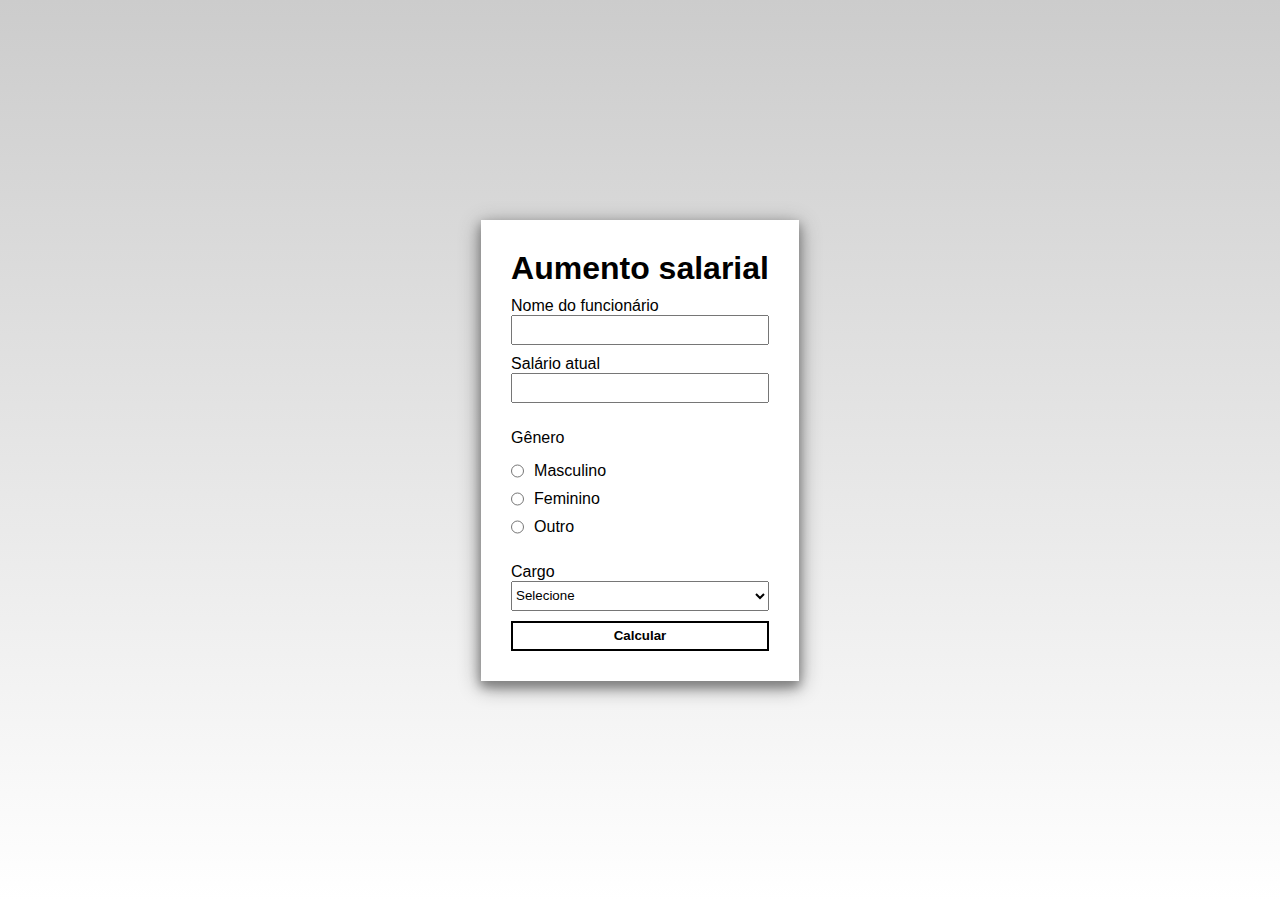
<file: fullbank/index.html>
<!DOCTYPE html>
<html lang="pt-BR">

<head>
    <meta charset="UTF-8">
    <meta name="viewport" content="width=device-width, initial-scale=1.0">
    <link rel="stylesheet" href="style.css">
    <script src="calcular.php"></script>
    <title>Cálculo do aumento salarial</title>
</head>

<body>
    <form method="POST" action="./calcular.php">
        <h1>Aumento salarial</h1>
        <label for="nome">Nome do funcionário</label>
        <input id="nome" name="nome" required />

        <label for="salarioAtual">Salário atual</label>
        <input type="number" id="salarioAtual" name="salarioAtual" required />

        <div class="genero">
            <label id="genero">Gênero</label>

            <div class="radio">

                <div class="input">
                    <input type="radio" value="m" id="m" name="genero" required />
                    <label for="m">Masculino</label>
                </div>

                <div class="input">
                    <input type="radio" value="f" id="f" name="genero" required />
                    <label for="f">Feminino</label>
                </div>


                <div class="input">
                    <input type="radio" value="outro" id="outro" name="genero" required />
                    <label for="outro">Outro</label>
                </div>
                

            </div>

        </div>

        <label for="cargo">Cargo</label>
        <select name="cargo" id="cargo" required>
            <option value="">Selecione</option>
            <option value="gerente">Gerente</option>
            <option value="desenvolvedor">Desenvolvedor</option>
            <option value="engenheiro de software">Engenheiro de Software</option>
            <option value="gerente de projetos">Gerente de Projetos</option>
            <option value="analista de sistemas">Analista de Sistemas</option>
            <option value="DBA">DBA</option>

        </select>

        <button>Calcular</button>
    </form>
</body>

</html>
</file>
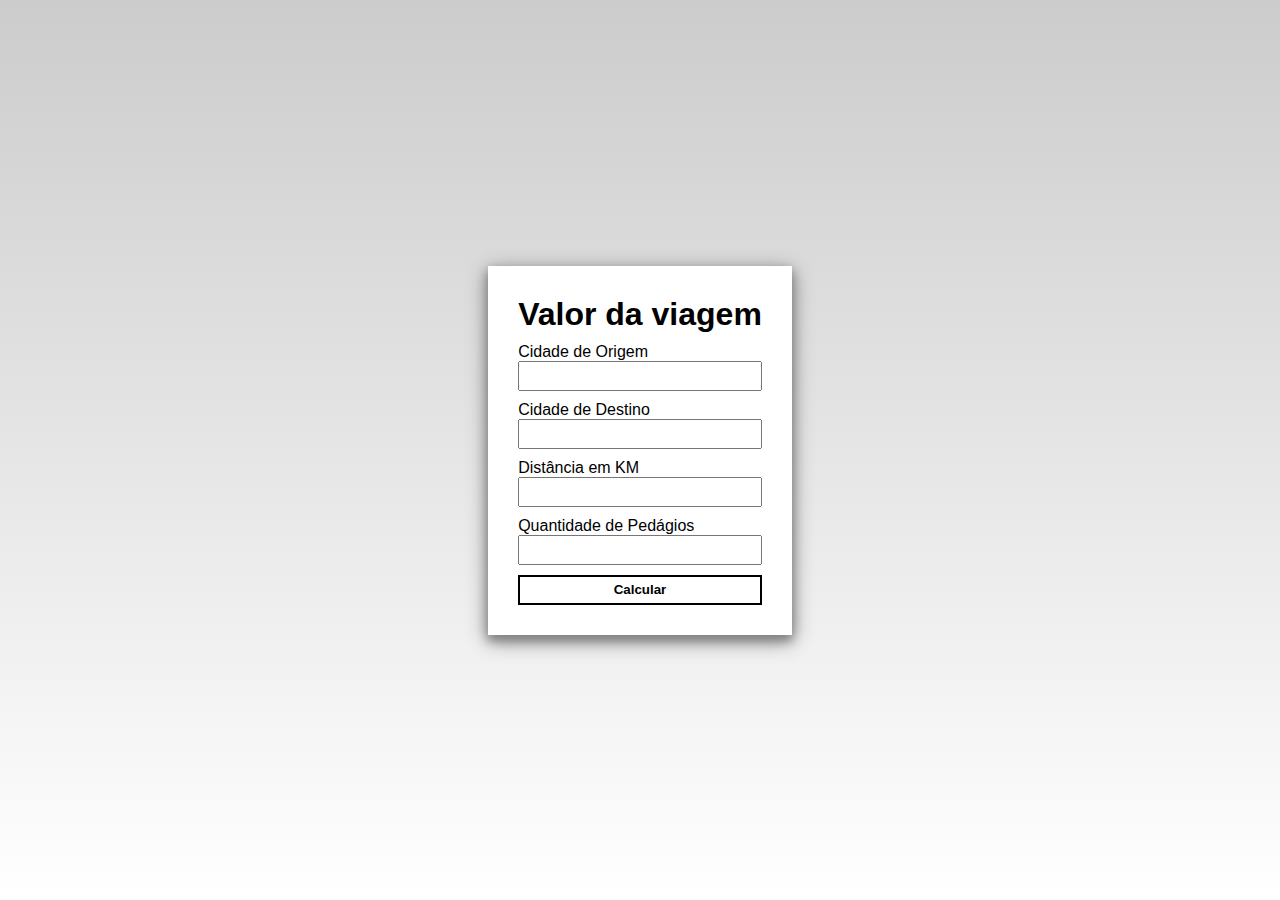
<file: phl/index.html>
<!DOCTYPE html>
<html lang="en">
<head>
    <meta charset="UTF-8">
    <meta name="viewport" content="width=device-width, initial-scale=1.0">
    <link rel="stylesheet" href="style.css">
    <title>Calcular valor de viagem</title>
</head>
<body>
    <form method="POST" action="./calcular.php">
        <h1>Valor da viagem </h1>
        <label for="cidadeOrigem" >Cidade de Origem</label>
        <input id="cidadeOrigem" name="cidadeOrigem" required/>

        <label for="cidadeDestino">Cidade de Destino</label>
        <input id="cidadeDestino" name="cidadeDestino" required/>

        <label for="distancia">Distância em KM</label>
        <input type="number" id="distancia" name="distancia" required/>

        <label for="pedagioQuantidade">Quantidade de Pedágios</label>
        <input type="number" id="pedagioQuantidade" name="pedagioQuantidade" required/>

        <button>Calcular</button>
    </form>
</body>
</html>
</file>
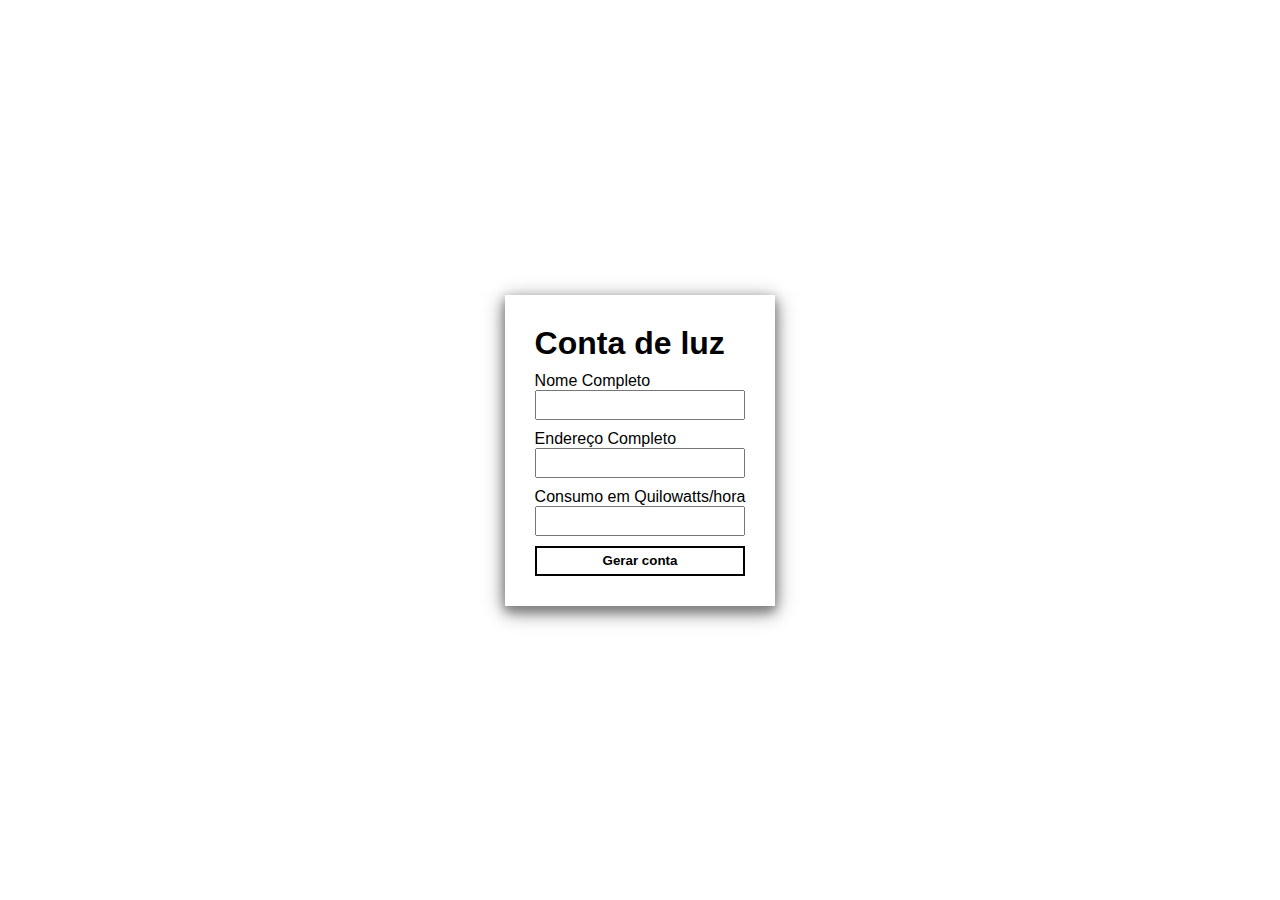
<file: seneletro/index.html>
<!DOCTYPE html>
<html lang="pt-br">
<head>
    <meta charset="UTF-8">
    <meta http-equiv="X-UA-Compatible" content="IE=edge">
    <meta name="viewport" content="width=device-width, initial-scale=1.0">
    <title>Calcular conta de luz</title>
    <link rel="stylesheet" href="style.css"/>
</head>
<body class="formulario">
    <form method="POST" action="./calcular.php">
        <h1>Conta de luz</h1>
        <label for="nome" >Nome Completo</label>
        <input id="nome" name="nome" required/>

        <label for="endereco">Endereço Completo</label>
        <input id="endereco" name="endereco" required/>

        <label for="consumo">Consumo em Quilowatts/hora</label>
        <input type="number" id="consumo" name="consumo" required/>

        <button>Gerar conta</button>
    </form>
</body>
</html>
</file>
<file: fullbank/style.css>
*{
    padding: 0;
    margin: 0;
    box-sizing: border-box;
}

body{
    width: 100vw;
    height: 100vh;
    display: flex;
    justify-content: center;
    align-items: center;
    flex-direction: column;

    font-family: Arial, Helvetica, sans-serif;

    background-image: linear-gradient(#ccc, white);
}

form, main{
    display: flex;
    flex-direction: column;
    box-shadow: 0px 5px 10px gray,0px 5px 20px gray;
    padding: 30px;
    background-color: white;
}

h1{
    margin-bottom: 10px;
}

#nome, #salarioAtual, select{
    width: 100%;
    margin-bottom: 10px;
    height: 30px;
}

#genero{
    margin-bottom: 15px;
}

.genero{
    display: flex;
    flex-direction: column;
    height: 150px;
    justify-content: center;
}

.radio{
    display: flex;
    flex-direction: column;
}

div input{
    display: flex;
    height: 18px;
}

.input{
    display: flex;
    flex-direction: row;
    gap: 10px;
    margin-bottom: 10px;
}

button{
    width: 100%;
    background-color: transparent;
    border: 2px solid black;
    height: 30px;
    font-weight: bold;
    transition: .2s;
    cursor: pointer;
}

button:hover{
    box-shadow: 0px 0px 20px black;
}
</file>
<file: phl/style.css>
*{
    padding: 0;
    margin: 0;
    box-sizing: border-box;
}

body{
    width: 100vw;
    height: 100vh;
    display: flex;
    justify-content: center;
    align-items: center;
    flex-direction: column;

    font-family: Arial, Helvetica, sans-serif;

    background-image: linear-gradient(#ccc, white);
}

form{
    display: flex;
    flex-direction: column;

    box-shadow: 0px 5px 10px gray,0px 5px 20px gray;
    padding: 30px;
    background-color: white;
}

h1{
    margin-bottom: 10px;
}

input{
    width: 100%;
    margin-bottom: 10px;
    height: 30px;
}

button{
    width: 100%;
    background-color: transparent;
    border: 2px solid black;
    height: 30px;

    font-weight: bold;
    transition: .2s;
    cursor: pointer;
}

button:hover{
    box-shadow: 0px 0px 20px black;
}

span{
    font-size: 50px;
}
</file>
<file: seneletro/style.css>
*{
    padding: 0;
    margin: 0;
    box-sizing: border-box;
}

body{
    width: 100vw;
    height: 100vh;
    display: flex;
    justify-content: center;
    align-items: center;
    flex-direction: column;

    font-family: Arial, Helvetica, sans-serif;

    
}

form{
    display: flex;
    flex-direction: column;

    box-shadow: 0px 5px 10px gray,0px 5px 20px gray;
    padding: 30px;
    background-color: white;
}

h1{
    margin-bottom: 10px;
}

input{
    width: 100%;
    margin-bottom: 10px;
    height: 30px;
}

button{
    width: 100%;
    background-color: transparent;
    border: 2px solid black;
    height: 30px;

    font-weight: bold;
    transition: .2s;
    cursor: pointer;
}

button:hover{
    box-shadow: 0px 0px 20px black;
}

.vermelho{
    background-image: linear-gradient(rgba(255, 0, 0, 0.593), white);
}

.vermelho .textoConsumo{
    color: red;
}

.verde{
    background-image: linear-gradient(rgba(49, 209, 49, 0.432), white);
}

.verde .textoAgradecimento{
    margin-top: 30px;
    color: green;
}
</file>
